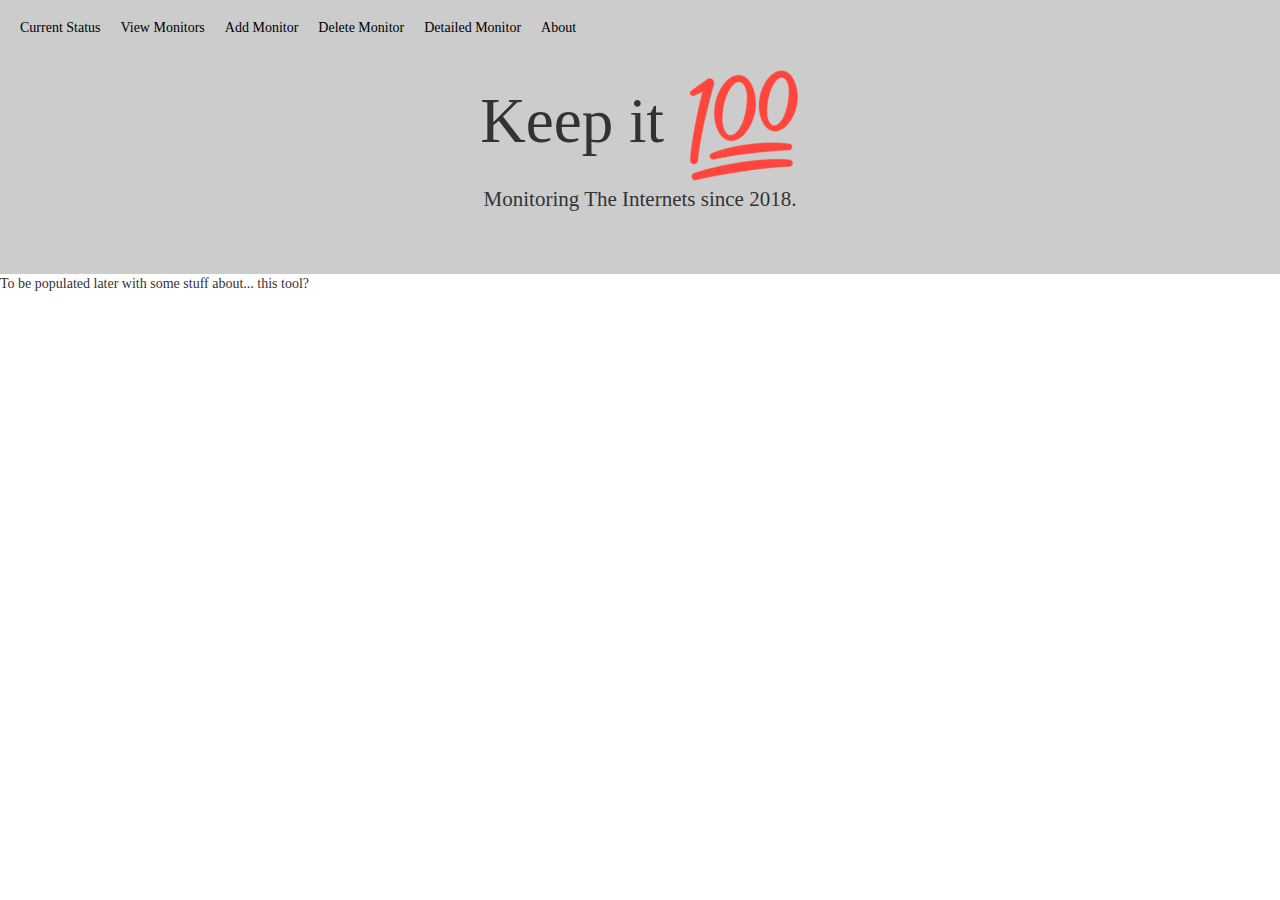
<file: templates/about.html>
<!DOCTYPE html>
<html lang="en">
<head>
  <title>Keep it 100</title>
  <meta charset="utf-8">
  <meta name="viewport" content="width=device-width, initial-scale=1">
  <link rel="stylesheet" href="https://maxcdn.bootstrapcdn.com/bootstrap/3.3.7/css/bootstrap.min.css">
  <script src="https://ajax.googleapis.com/ajax/libs/jquery/3.2.1/jquery.min.js"></script>
  <script src="https://maxcdn.bootstrapcdn.com/bootstrap/3.3.7/js/bootstrap.min.js"></script>
  <link rel="icon" type="image/x-icon" href="../static/favicon.ico">
  <link type="text/css" rel="stylesheet" href="https://fonts.googleapis.com/css?family=Roboto:300,400,500">
  <link href="../static/main.css" rel="stylesheet">
</head>
<body>

  <div class="jumbotron text-center">
    <span id="leftlinks"><a id="linkspace" href="/">Current Status</a><a id="linkspace" href="/view">View Monitors</a><a id="linkspace" href="addmonitor">Add Monitor</a><a id="linkspace" href="delmonitor">Delete Monitor</a><a id="linkspace" href="details">Detailed Monitor</a><a id="linkspace" href="/about">About</a></span>
  <h1>Keep it <img src="../static/hundred.png" class="img-fluid" alt="a hundred">
  <p>Monitoring The Internets since 2018.</p>
</h1>
</div>
<div class="about">
  <p>To be populated later with some stuff about... this tool?</p>

</body>
</html>
</file>
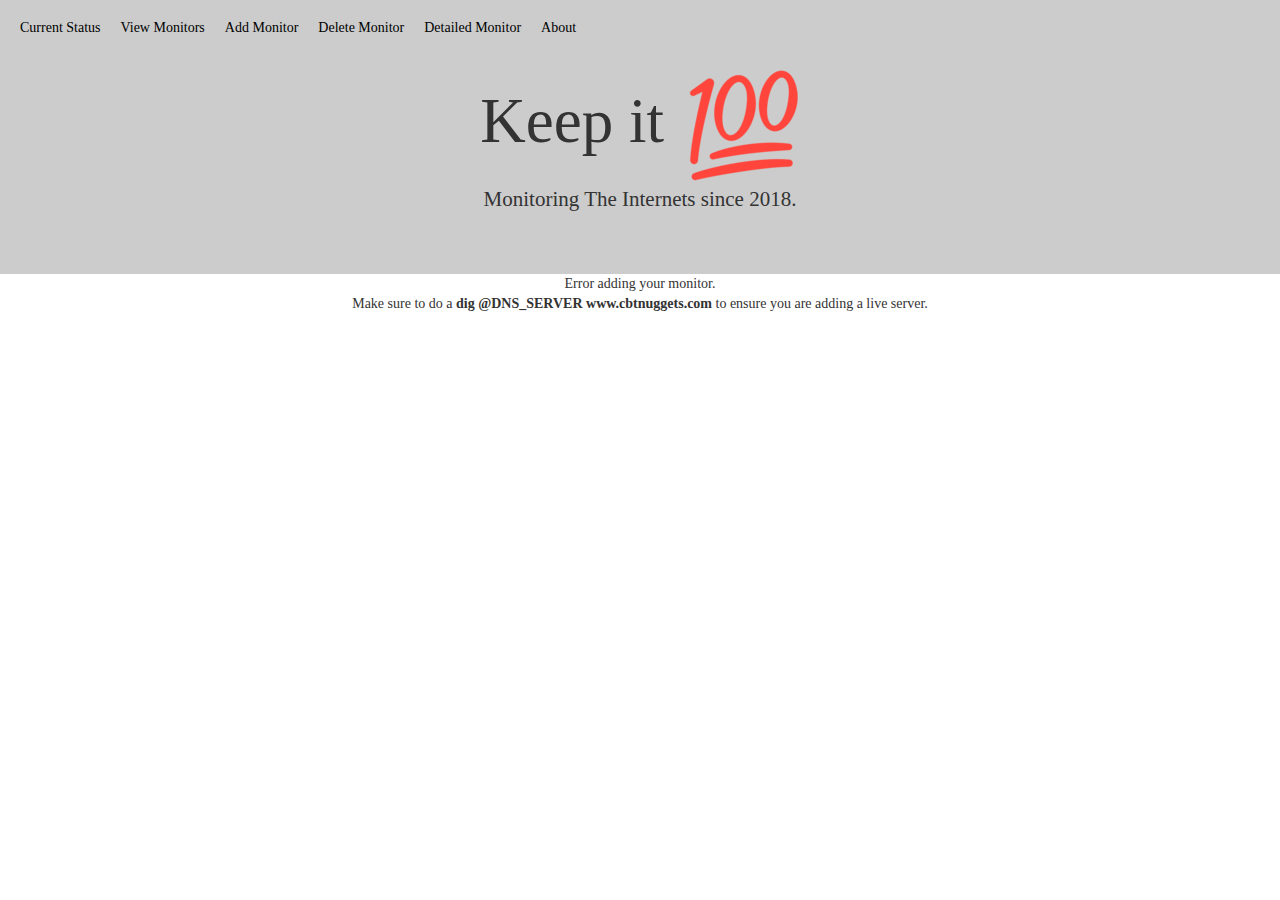
<file: templates/adderror.html>
<!DOCTYPE html>
<html lang="en">
<head>
  <title>Keep it 100</title>
  <meta charset="utf-8">
  <meta name="viewport" content="width=device-width, initial-scale=1">
  <link rel="stylesheet" href="https://maxcdn.bootstrapcdn.com/bootstrap/3.3.7/css/bootstrap.min.css">
  <script src="https://ajax.googleapis.com/ajax/libs/jquery/3.2.1/jquery.min.js"></script>
  <script src="https://maxcdn.bootstrapcdn.com/bootstrap/3.3.7/js/bootstrap.min.js"></script>
  <link rel="icon" type="image/x-icon" href="../static/favicon.ico">
  <link type="text/css" rel="stylesheet" href="https://fonts.googleapis.com/css?family=Roboto:300,400,500">
  <link href="../static/main.css" rel="stylesheet">
</head>
<body>

  <div class="jumbotron text-center">
    <span id="leftlinks"><a id="linkspace" href="/">Current Status</a><a id="linkspace" href="/view">View Monitors</a><a id="linkspace" href="addmonitor">Add Monitor</a><a id="linkspace" href="delmonitor">Delete Monitor</a><a id="linkspace" href="details">Detailed Monitor</a><a id="linkspace" href="/about">About</a></span>
  <h1>Keep it <img src="../static/hundred.png" class="img-fluid" alt="a hundred">
  <p>Monitoring The Internets since 2018.</p>
</h1>
</div>
<div class = "text-center">
  <p>Error adding your monitor.<br>
Make sure to do a <b>dig @DNS_SERVER www.cbtnuggets.com</b> to ensure you are adding a live server.</p>
</div>
</body>
</html>
</file>
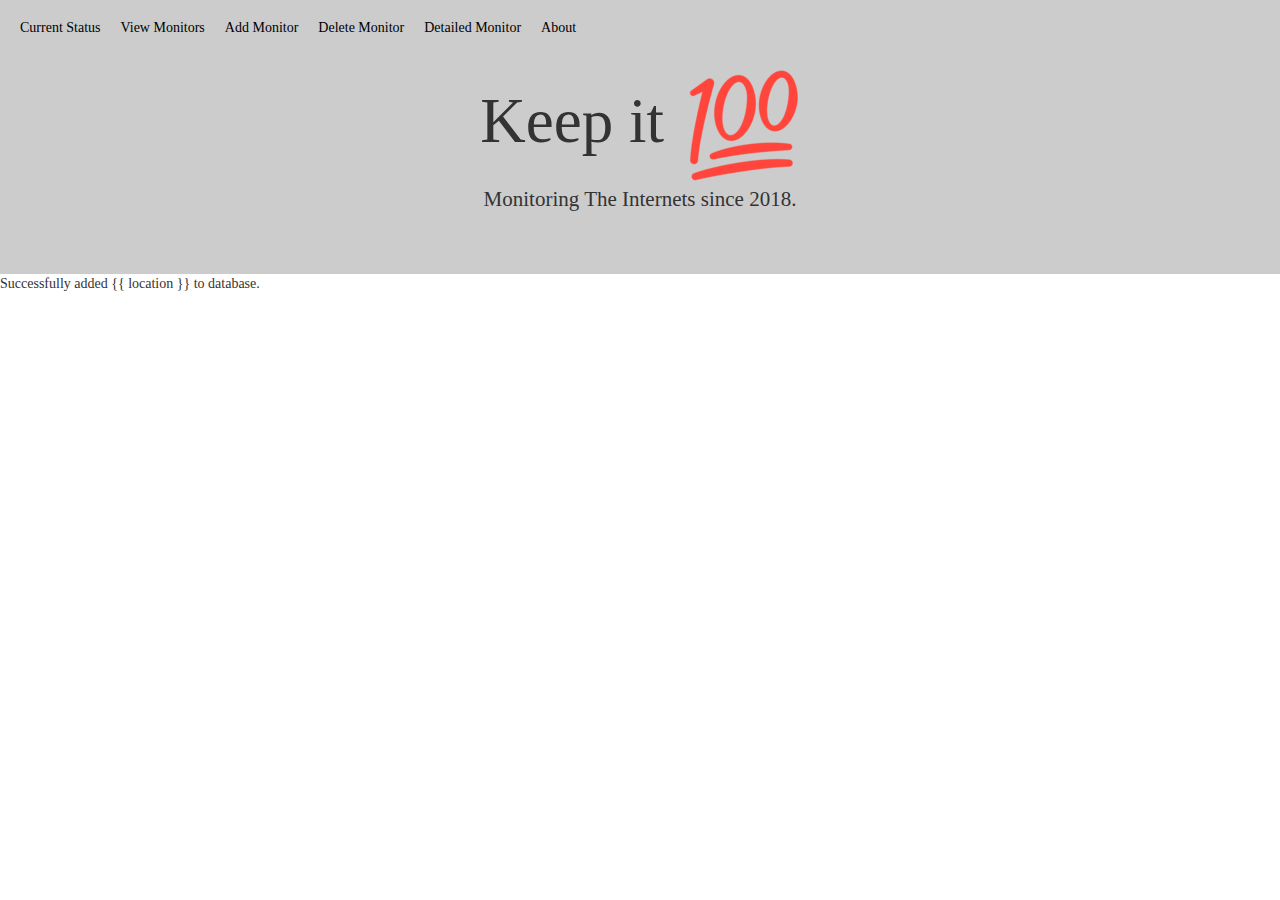
<file: templates/addstatus.html>
<!DOCTYPE html>
<html lang="en">
<head>
  <title>Keep it 100</title>
  <meta charset="utf-8">
  <meta name="viewport" content="width=device-width, initial-scale=1">
  <link rel="stylesheet" href="https://maxcdn.bootstrapcdn.com/bootstrap/3.3.7/css/bootstrap.min.css">
  <script src="https://ajax.googleapis.com/ajax/libs/jquery/3.2.1/jquery.min.js"></script>
  <script src="https://maxcdn.bootstrapcdn.com/bootstrap/3.3.7/js/bootstrap.min.js"></script>
  <link rel="icon" type="image/x-icon" href="../static/favicon.ico"></script>
  <link type="text/css" rel="stylesheet" href="https://fonts.googleapis.com/css?family=Roboto:300,400,500">
  <link href="../static/main.css" rel="stylesheet">
</head>
<body>

  <div class="jumbotron text-center">
    <span id="leftlinks"><a id="linkspace" href="/">Current Status</a><a id="linkspace" href="/view">View Monitors</a><a id="linkspace" href="addmonitor">Add Monitor</a><a id="linkspace" href="delmonitor">Delete Monitor</a><a id="linkspace" href="details">Detailed Monitor</a><a id="linkspace" href="/about">About</a></span>
  <h1>Keep it <img src="../static/hundred.png" class="img-fluid" alt="a hundred">
  <p>Monitoring The Internets since 2018.</p>
</h1>
</div>
<div class="about">
  <p>Successfully added {{ location }} to database.</p>

</body>
</html>
</file>
<file: static/main.css>
#map {
  height: 50%;
  margin: 0px;
  padding: 0px;
}
#indexmap {
  height: 70%;
  margin: 0px;
  padding: 0px;
}
html, body {
  height: 100%;
  margin: 0;
  padding: 0;
  font-family: "Avenir Next";
}
.jumbotron {
  margin-bottom: 0;
  background-color: #CCC;
}
.nugyel{
  background-color: #E6B43C;
  color: #666;
  border-color: #CCC;
}
.btn-primary:hover{
  background-color: #F78E2A;
  border-color: #CCC;
}
.controls {
background-color: #fff;
border-radius: 2px;
border: 1px solid transparent;
box-shadow: 0 2px 6px rgba(0, 0, 0, 0.3);
box-sizing: border-box;
font-family: Roboto;
font-size: 15px;
font-weight: 300;
height: 29px;
margin-left: 17px;
margin-top: 10px;
outline: none;
padding: 0 11px 0 13px;
text-overflow: ellipsis;
width: 400px;
}

.controls:focus {
border-color: #4d90fe;
}
.title {
font-weight: bold;
}
#infowindow-content {
display: none;
}
#map #infowindow-content {
display: inline;
}
#locationField, #controls {
position: relative;
width: 480px;
}
#autocomplete {
position: absolute;
top: 0px;
left: 0px;
width: 99%;
}
.label {
text-align: right;
font-weight: bold;
width: 100px;
color: #303030;
}
#address {
border: 1px solid #000090;
background-color: #CCC;
width: 475px;
padding-right: 2px;
margin-top: 6px;
}
#address td {
font-size: 10pt;
}
.field {
width: 99%;
}
.slimField {
width: 80px;
}
.wideField {
width: 200px;
}
#locationField {
height: 20px;
margin-bottom: 2px;
}
.col-centered{
margin: 0 auto;
float: none;
}
#submitbtn {
width: 30%;
margin-left: 35%;
margin-right: 35%
}
#leftlinks {
float:left;
padding-left: 10px;
margin-top: -30px;
}
#linkspace {
padding-left: 10px;
padding-right: 10px;
color: black;
}
</file>
